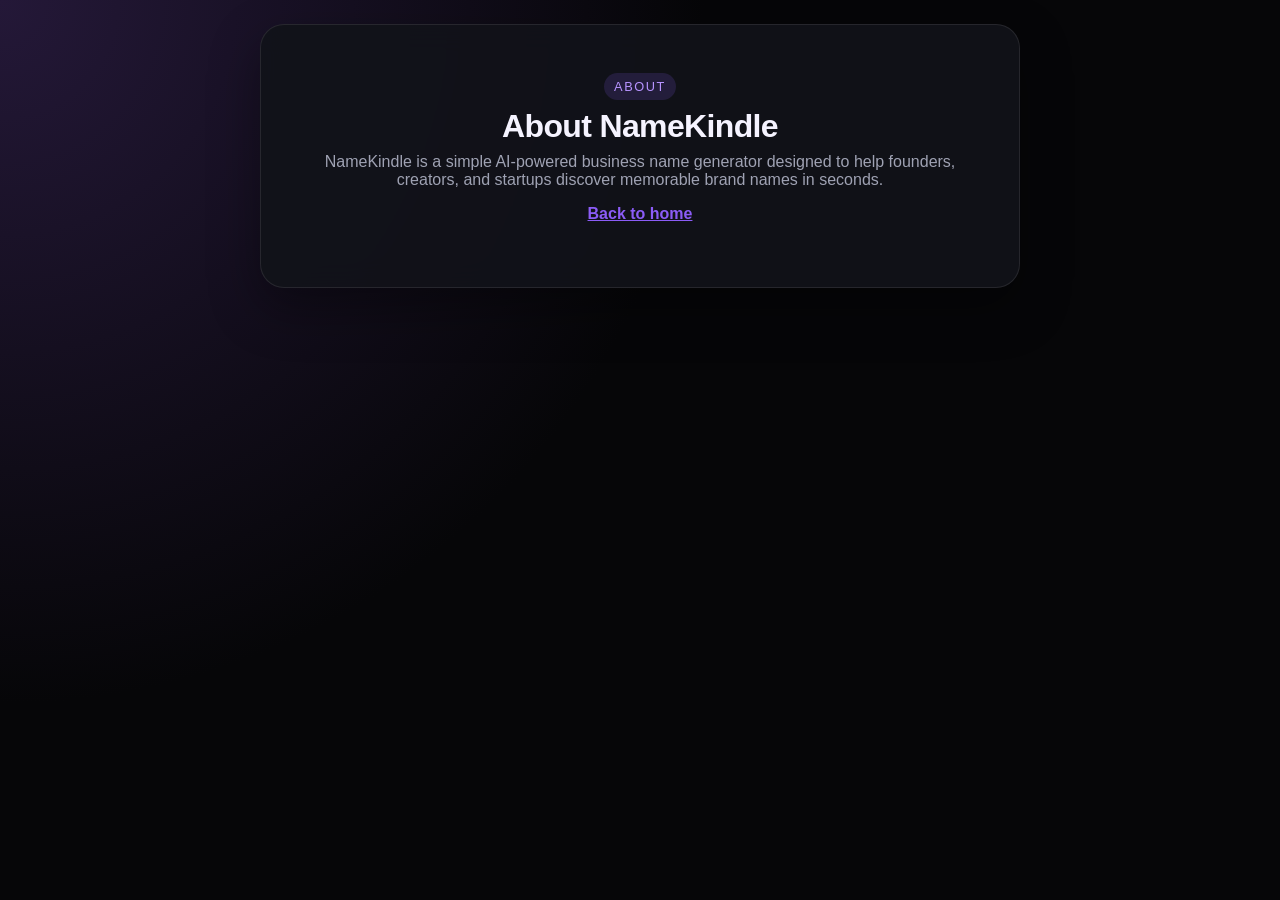
<file: about.html>
<!DOCTYPE html>
<html lang="en">
<head>
    <meta charset="UTF-8">
    <meta name="viewport" content="width=device-width, initial-scale=1.0">
    <meta name="description" content="Learn how NameKindle helps founders, creators, and startups generate memorable business names quickly with AI.">
    <meta property="og:title" content="About NameKindle | AI Business Name Generator">
    <meta property="og:description" content="Learn how NameKindle helps founders, creators, and startups generate memorable business names quickly with AI.">
    <meta property="og:image" content="https://namekindle.com/favicon.svg">
    <meta property="og:type" content="website">
    <meta property="og:url" content="https://namekindle.com/about.html">
    <meta name="twitter:card" content="summary_large_image">
    <meta name="twitter:title" content="About NameKindle | AI Business Name Generator">
    <meta name="twitter:description" content="Learn how NameKindle helps founders, creators, and startups generate memorable business names quickly with AI.">
    <meta name="twitter:image" content="https://namekindle.com/favicon.svg">
    <link rel="canonical" href="https://namekindle.com/about.html">
    <title>About NameKindle | AI Business Name Generator</title>
    <link rel="stylesheet" href="style.css">
</head>
<body>
    <div class="app-shell" style="text-align:center; padding:48px 32px;">
        <p class="eyebrow">About</p>
        <h1>About NameKindle</h1>
        <p class="subtitle">NameKindle is a simple AI-powered business name generator designed to help founders, creators, and startups discover memorable brand names in seconds.</p>
        <p><a href="index.html" style="color:#8b5cf6; font-weight:600;">Back to home</a></p>
    </div>
</body>
</html>
</file>
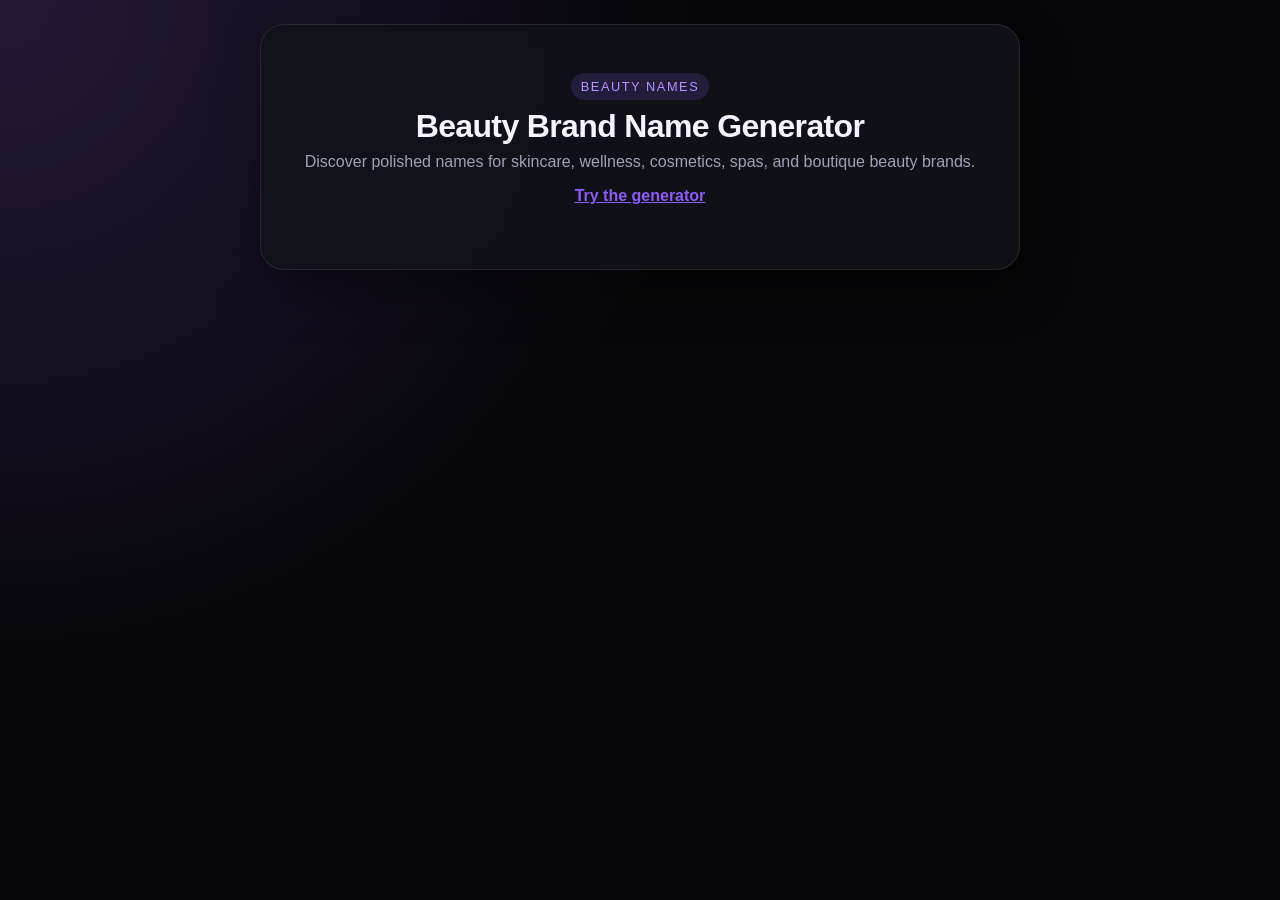
<file: beauty-brand-name-generator.html>
<!DOCTYPE html>
<html lang="en">
<head>
    <meta charset="UTF-8">
    <meta name="viewport" content="width=device-width, initial-scale=1.0">
    <meta name="description" content="Generate elegant beauty and wellness brand names with NameKindle for skincare, cosmetics, salons, and self-care companies.">
    <meta property="og:title" content="Beauty Brand Name Generator | NameKindle">
    <meta property="og:description" content="Generate elegant beauty and wellness brand names with NameKindle for skincare, cosmetics, salons, and self-care companies.">
    <meta property="og:image" content="https://namekindle.com/favicon.svg">
    <meta property="og:type" content="website">
    <meta property="og:url" content="https://namekindle.com/beauty-brand-name-generator.html">
    <meta name="twitter:card" content="summary_large_image">
    <meta name="twitter:title" content="Beauty Brand Name Generator | NameKindle">
    <meta name="twitter:description" content="Generate elegant beauty and wellness brand names with NameKindle for skincare, cosmetics, salons, and self-care companies.">
    <meta name="twitter:image" content="https://namekindle.com/favicon.svg">
    <link rel="canonical" href="https://namekindle.com/beauty-brand-name-generator.html">
    <title>Beauty Brand Name Generator | NameKindle</title>
    <link rel="stylesheet" href="style.css">
</head>
<body>
    <div class="app-shell" style="text-align:center; padding:48px 32px;">
        <p class="eyebrow">Beauty names</p>
        <h1>Beauty Brand Name Generator</h1>
        <p class="subtitle">Discover polished names for skincare, wellness, cosmetics, spas, and boutique beauty brands.</p>
        <p><a href="index.html" style="color:#8b5cf6; font-weight:600;">Try the generator</a></p>
    </div>
</body>
</html>
</file>
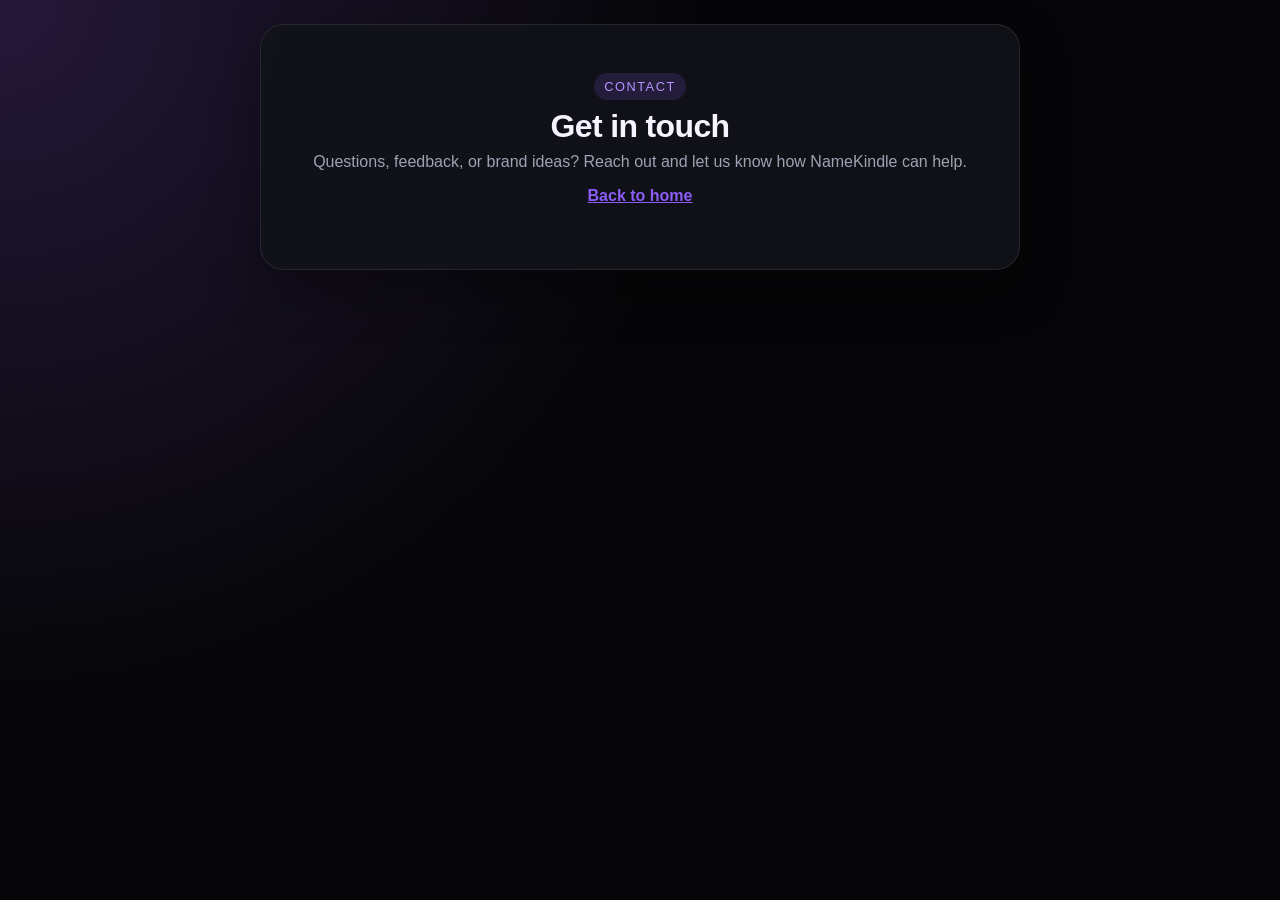
<file: contact.html>
<!DOCTYPE html>
<html lang="en">
<head>
    <meta charset="UTF-8">
    <meta name="viewport" content="width=device-width, initial-scale=1.0">
    <meta name="description" content="Contact NameKindle for questions, feedback, and ideas related to AI-powered business name generation.">
    <meta property="og:title" content="Contact NameKindle">
    <meta property="og:description" content="Contact NameKindle for questions, feedback, and ideas related to AI-powered business name generation.">
    <meta property="og:image" content="https://namekindle.com/favicon.svg">
    <meta property="og:type" content="website">
    <meta property="og:url" content="https://namekindle.com/contact.html">
    <meta name="twitter:card" content="summary_large_image">
    <meta name="twitter:title" content="Contact NameKindle">
    <meta name="twitter:description" content="Contact NameKindle for questions, feedback, and ideas related to AI-powered business name generation.">
    <meta name="twitter:image" content="https://namekindle.com/favicon.svg">
    <link rel="canonical" href="https://namekindle.com/contact.html">
    <title>Contact | NameKindle</title>
    <link rel="stylesheet" href="style.css">
</head>
<body>
    <div class="app-shell" style="text-align:center; padding:48px 32px;">
        <p class="eyebrow">Contact</p>
        <h1>Get in touch</h1>
        <p class="subtitle">Questions, feedback, or brand ideas? Reach out and let us know how NameKindle can help.</p>
        <p><a href="index.html" style="color:#8b5cf6; font-weight:600;">Back to home</a></p>
    </div>
</body>
</html>
</file>
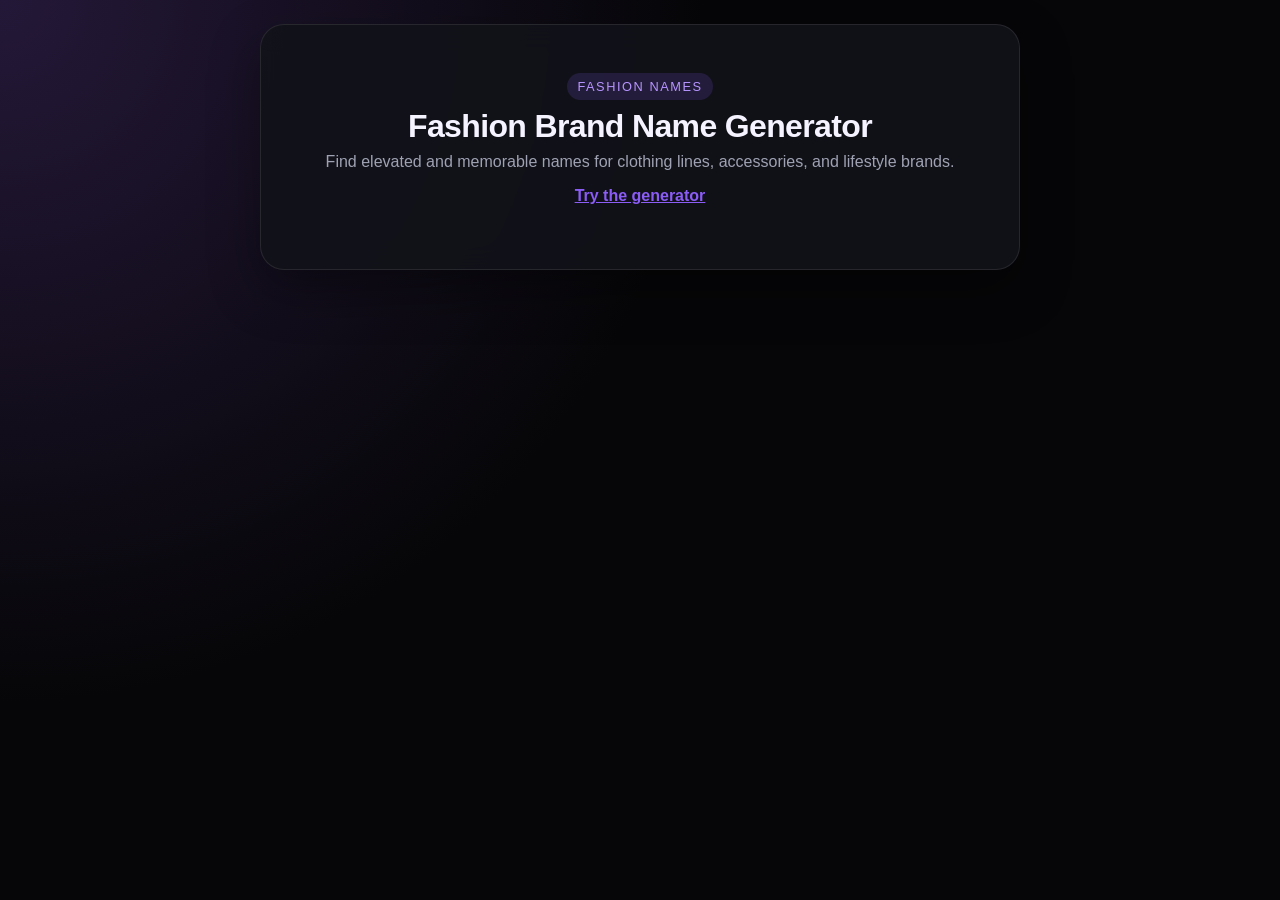
<file: fashion-brand-name-generator.html>
<!DOCTYPE html>
<html lang="en">
<head>
    <meta charset="UTF-8">
    <meta name="viewport" content="width=device-width, initial-scale=1.0">
    <meta name="description" content="Generate stylish fashion brand names for apparel, accessories, boutiques, and lifestyle labels with NameKindle.">
    <meta property="og:title" content="Fashion Brand Name Generator | NameKindle">
    <meta property="og:description" content="Generate stylish fashion brand names for apparel, accessories, boutiques, and lifestyle labels with NameKindle.">
    <meta property="og:image" content="https://namekindle.com/favicon.svg">
    <meta property="og:type" content="website">
    <meta property="og:url" content="https://namekindle.com/fashion-brand-name-generator.html">
    <meta name="twitter:card" content="summary_large_image">
    <meta name="twitter:title" content="Fashion Brand Name Generator | NameKindle">
    <meta name="twitter:description" content="Generate stylish fashion brand names for apparel, accessories, boutiques, and lifestyle labels with NameKindle.">
    <meta name="twitter:image" content="https://namekindle.com/favicon.svg">
    <link rel="canonical" href="https://namekindle.com/fashion-brand-name-generator.html">
    <title>Fashion Brand Name Generator | NameKindle</title>
    <link rel="stylesheet" href="style.css">
</head>
<body>
    <div class="app-shell" style="text-align:center; padding:48px 32px;">
        <p class="eyebrow">Fashion names</p>
        <h1>Fashion Brand Name Generator</h1>
        <p class="subtitle">Find elevated and memorable names for clothing lines, accessories, and lifestyle brands.</p>
        <p><a href="index.html" style="color:#8b5cf6; font-weight:600;">Try the generator</a></p>
    </div>
</body>
</html>
</file>
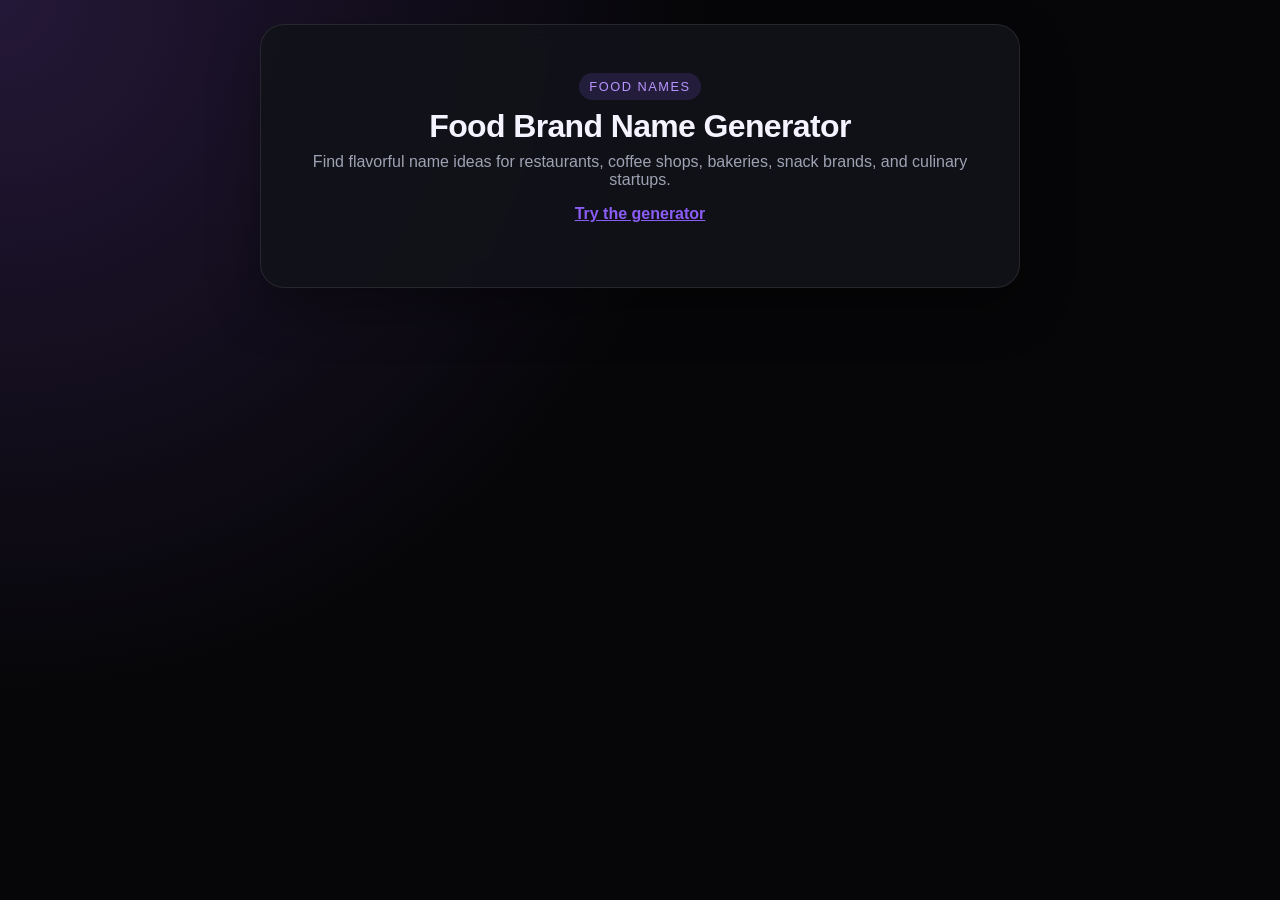
<file: food-brand-name-generator.html>
<!DOCTYPE html>
<html lang="en">
<head>
    <meta charset="UTF-8">
    <meta name="viewport" content="width=device-width, initial-scale=1.0">
    <meta name="description" content="Create warm, memorable food brand names for cafes, bakeries, restaurants, and packaged products with NameKindle.">
    <meta property="og:title" content="Food Brand Name Generator | NameKindle">
    <meta property="og:description" content="Create warm, memorable food brand names for cafes, bakeries, restaurants, and packaged products with NameKindle.">
    <meta property="og:image" content="https://namekindle.com/favicon.svg">
    <meta property="og:type" content="website">
    <meta property="og:url" content="https://namekindle.com/food-brand-name-generator.html">
    <meta name="twitter:card" content="summary_large_image">
    <meta name="twitter:title" content="Food Brand Name Generator | NameKindle">
    <meta name="twitter:description" content="Create warm, memorable food brand names for cafes, bakeries, restaurants, and packaged products with NameKindle.">
    <meta name="twitter:image" content="https://namekindle.com/favicon.svg">
    <link rel="canonical" href="https://namekindle.com/food-brand-name-generator.html">
    <title>Food Brand Name Generator | NameKindle</title>
    <link rel="stylesheet" href="style.css">
</head>
<body>
    <div class="app-shell" style="text-align:center; padding:48px 32px;">
        <p class="eyebrow">Food names</p>
        <h1>Food Brand Name Generator</h1>
        <p class="subtitle">Find flavorful name ideas for restaurants, coffee shops, bakeries, snack brands, and culinary startups.</p>
        <p><a href="index.html" style="color:#8b5cf6; font-weight:600;">Try the generator</a></p>
    </div>
</body>
</html>
</file>
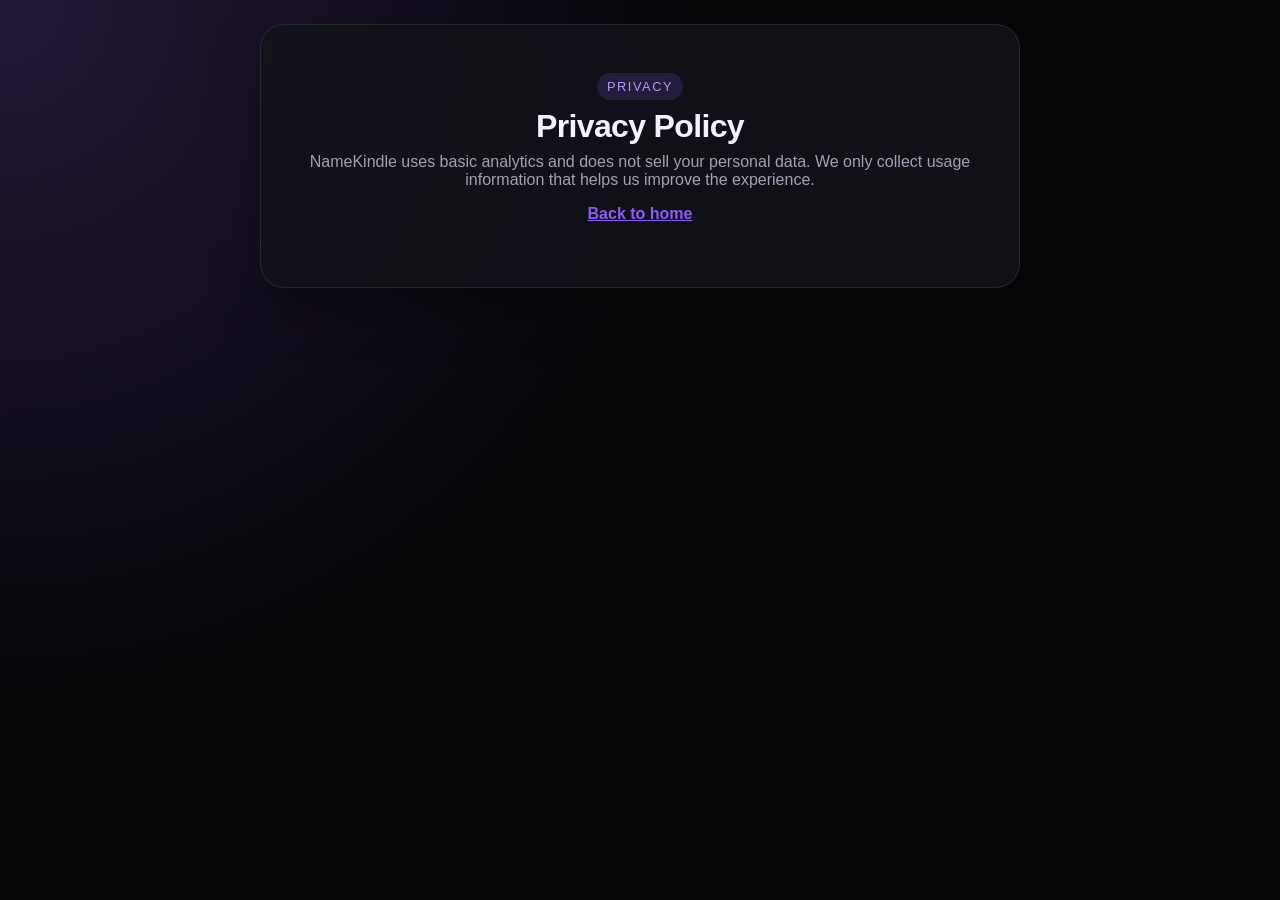
<file: privacy-policy.html>
<!DOCTYPE html>
<html lang="en">
<head>
    <meta charset="UTF-8">
    <meta name="viewport" content="width=device-width, initial-scale=1.0">
    <meta name="description" content="Read the privacy policy for NameKindle, including information about analytics, data handling, and your privacy choices.">
    <meta property="og:title" content="Privacy Policy | NameKindle">
    <meta property="og:description" content="Read the privacy policy for NameKindle, including information about analytics, data handling, and your privacy choices.">
    <meta property="og:image" content="https://namekindle.com/favicon.svg">
    <meta property="og:type" content="website">
    <meta property="og:url" content="https://namekindle.com/privacy-policy.html">
    <meta name="twitter:card" content="summary_large_image">
    <meta name="twitter:title" content="Privacy Policy | NameKindle">
    <meta name="twitter:description" content="Read the privacy policy for NameKindle, including information about analytics, data handling, and your privacy choices.">
    <meta name="twitter:image" content="https://namekindle.com/favicon.svg">
    <link rel="canonical" href="https://namekindle.com/privacy-policy.html">
    <title>Privacy Policy | NameKindle</title>
    <link rel="stylesheet" href="style.css">
</head>
<body>
    <div class="app-shell" style="text-align:center; padding:48px 32px;">
        <p class="eyebrow">Privacy</p>
        <h1>Privacy Policy</h1>
        <p class="subtitle">NameKindle uses basic analytics and does not sell your personal data. We only collect usage information that helps us improve the experience.</p>
        <p><a href="index.html" style="color:#8b5cf6; font-weight:600;">Back to home</a></p>
    </div>
</body>
</html>
</file>
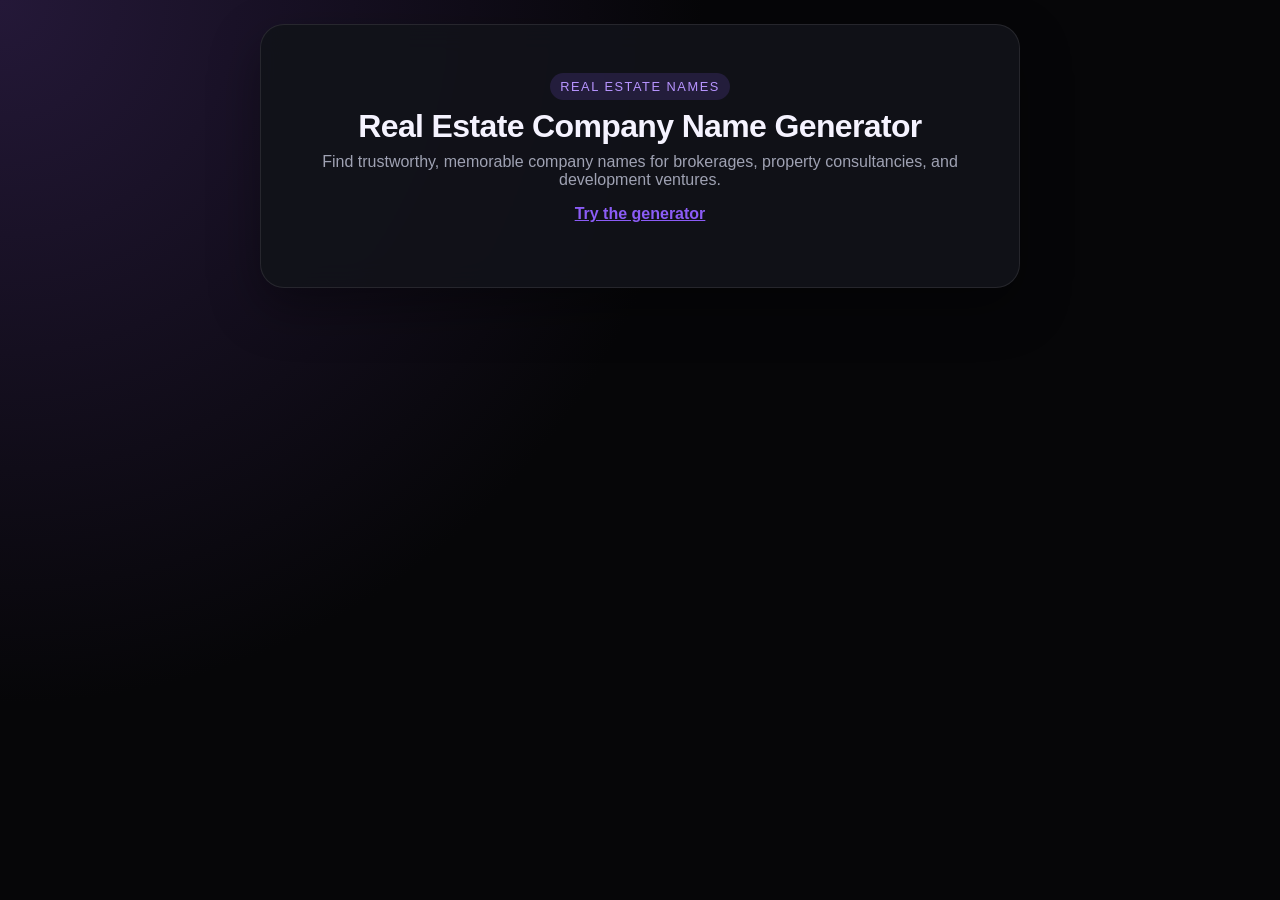
<file: real-estate-company-name-generator.html>
<!DOCTYPE html>
<html lang="en">
<head>
    <meta charset="UTF-8">
    <meta name="viewport" content="width=device-width, initial-scale=1.0">
    <meta name="description" content="Generate polished real estate company names for brokerages, property firms, and development businesses with NameKindle.">
    <meta property="og:title" content="Real Estate Company Name Generator | NameKindle">
    <meta property="og:description" content="Generate polished real estate company names for brokerages, property firms, and development businesses with NameKindle.">
    <meta property="og:image" content="https://namekindle.com/favicon.svg">
    <meta property="og:type" content="website">
    <meta property="og:url" content="https://namekindle.com/real-estate-company-name-generator.html">
    <meta name="twitter:card" content="summary_large_image">
    <meta name="twitter:title" content="Real Estate Company Name Generator | NameKindle">
    <meta name="twitter:description" content="Generate polished real estate company names for brokerages, property firms, and development businesses with NameKindle.">
    <meta name="twitter:image" content="https://namekindle.com/favicon.svg">
    <link rel="canonical" href="https://namekindle.com/real-estate-company-name-generator.html">
    <title>Real Estate Company Name Generator | NameKindle</title>
    <link rel="stylesheet" href="style.css">
</head>
<body>
    <div class="app-shell" style="text-align:center; padding:48px 32px;">
        <p class="eyebrow">Real estate names</p>
        <h1>Real Estate Company Name Generator</h1>
        <p class="subtitle">Find trustworthy, memorable company names for brokerages, property consultancies, and development ventures.</p>
        <p><a href="index.html" style="color:#8b5cf6; font-weight:600;">Try the generator</a></p>
    </div>
</body>
</html>
</file>
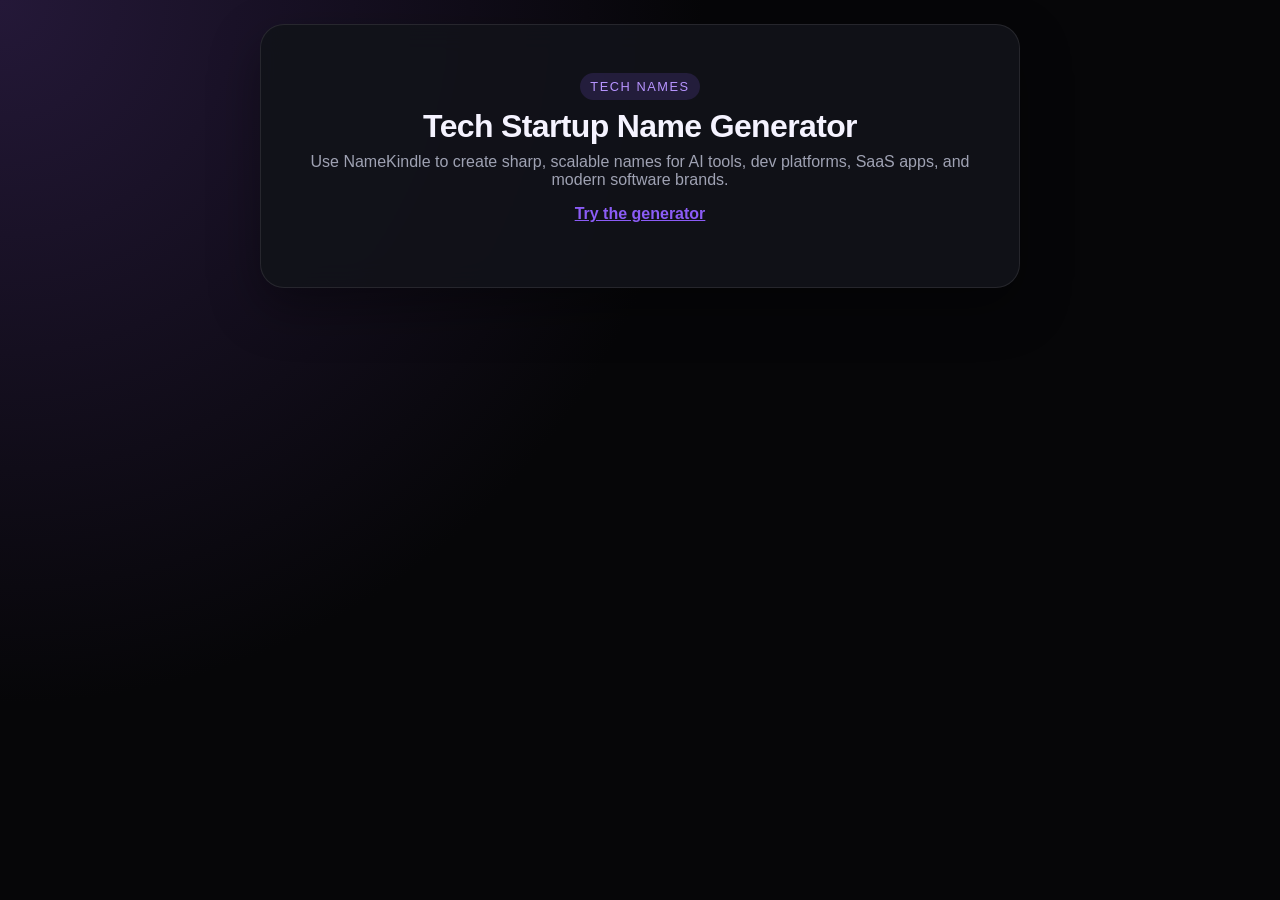
<file: tech-startup-name-generator.html>
<!DOCTYPE html>
<html lang="en">
<head>
    <meta charset="UTF-8">
    <meta name="viewport" content="width=device-width, initial-scale=1.0">
    <meta name="description" content="Generate memorable tech startup names with NameKindle and discover brandable ideas for software, AI, and SaaS companies.">
    <meta property="og:title" content="Tech Startup Name Generator | NameKindle">
    <meta property="og:description" content="Generate memorable tech startup names with NameKindle and discover brandable ideas for software, AI, and SaaS companies.">
    <meta property="og:image" content="https://namekindle.com/favicon.svg">
    <meta property="og:type" content="website">
    <meta property="og:url" content="https://namekindle.com/tech-startup-name-generator.html">
    <meta name="twitter:card" content="summary_large_image">
    <meta name="twitter:title" content="Tech Startup Name Generator | NameKindle">
    <meta name="twitter:description" content="Generate memorable tech startup names with NameKindle and discover brandable ideas for software, AI, and SaaS companies.">
    <meta name="twitter:image" content="https://namekindle.com/favicon.svg">
    <link rel="canonical" href="https://namekindle.com/tech-startup-name-generator.html">
    <title>Tech Startup Name Generator | NameKindle</title>
    <link rel="stylesheet" href="style.css">
</head>
<body>
    <div class="app-shell" style="text-align:center; padding:48px 32px;">
        <p class="eyebrow">Tech names</p>
        <h1>Tech Startup Name Generator</h1>
        <p class="subtitle">Use NameKindle to create sharp, scalable names for AI tools, dev platforms, SaaS apps, and modern software brands.</p>
        <p><a href="index.html" style="color:#8b5cf6; font-weight:600;">Try the generator</a></p>
    </div>
</body>
</html>
</file>
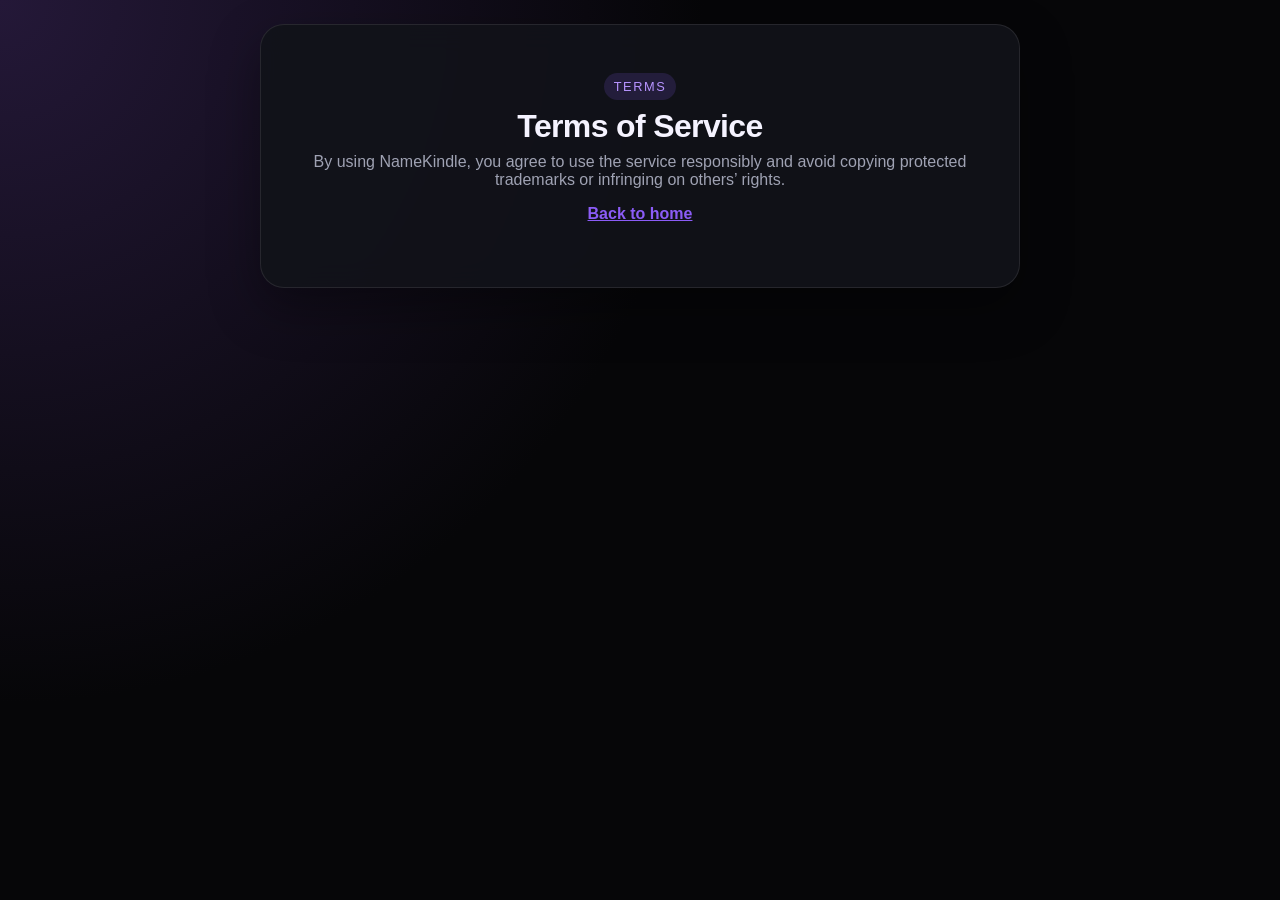
<file: terms-of-service.html>
<!DOCTYPE html>
<html lang="en">
<head>
    <meta charset="UTF-8">
    <meta name="viewport" content="width=device-width, initial-scale=1.0">
    <meta name="description" content="Read the terms of service for NameKindle and understand acceptable use of the AI business name generator.">
    <meta property="og:title" content="Terms of Service | NameKindle">
    <meta property="og:description" content="Read the terms of service for NameKindle and understand acceptable use of the AI business name generator.">
    <meta property="og:image" content="https://namekindle.com/favicon.svg">
    <meta property="og:type" content="website">
    <meta property="og:url" content="https://namekindle.com/terms-of-service.html">
    <meta name="twitter:card" content="summary_large_image">
    <meta name="twitter:title" content="Terms of Service | NameKindle">
    <meta name="twitter:description" content="Read the terms of service for NameKindle and understand acceptable use of the AI business name generator.">
    <meta name="twitter:image" content="https://namekindle.com/favicon.svg">
    <link rel="canonical" href="https://namekindle.com/terms-of-service.html">
    <title>Terms of Service | NameKindle</title>
    <link rel="stylesheet" href="style.css">
</head>
<body>
    <div class="app-shell" style="text-align:center; padding:48px 32px;">
        <p class="eyebrow">Terms</p>
        <h1>Terms of Service</h1>
        <p class="subtitle">By using NameKindle, you agree to use the service responsibly and avoid copying protected trademarks or infringing on others’ rights.</p>
        <p><a href="index.html" style="color:#8b5cf6; font-weight:600;">Back to home</a></p>
    </div>
</body>
</html>
</file>
<file: style.css>
:root {
    --bg: #060608;
    --panel: #12131a;
    --panel-2: #1a1d27;
    --text: #f5f3ff;
    --muted: #9fa2b3;
    --accent: #8b5cf6;
    --accent-2: #b794ff;
    --border: rgba(255, 255, 255, 0.09);
}

* {
    box-sizing: border-box;
}

body {
    margin: 0;
    min-height: 100vh;
    font-family: Inter, "Segoe UI", Roboto, Arial, sans-serif;
    background: radial-gradient(circle at top left, #241838 0%, var(--bg) 45%, #060608 100%);
    color: var(--text);
    display: flex;
    justify-content: center;
    align-items: flex-start;
    padding: 24px;
}

.app-shell {
    width: min(760px, 100%);
    background: rgba(18, 19, 26, 0.92);
    border: 1px solid var(--border);
    border-radius: 24px;
    padding: 32px;
    box-shadow: 0 20px 50px rgba(0, 0, 0, 0.35);
    backdrop-filter: blur(14px);
}

.sr-only {
    position: absolute;
    width: 1px;
    height: 1px;
    padding: 0;
    margin: -1px;
    overflow: hidden;
    clip: rect(0, 0, 0, 0);
    white-space: nowrap;
    border: 0;
}

.hero {
    text-align: center;
    margin-bottom: 24px;
}

.eyebrow {
    display: inline-block;
    margin: 0 0 8px;
    padding: 6px 10px;
    border-radius: 999px;
    background: rgba(139, 92, 246, 0.16);
    color: var(--accent-2);
    font-size: 0.8rem;
    letter-spacing: 0.12em;
    text-transform: uppercase;
}

h1 {
    margin: 0 0 8px;
    font-size: 2rem;
    font-weight: 700;
    letter-spacing: -0.02em;
}

.subtitle {
    margin: 0;
    color: var(--muted);
    font-size: 1rem;
}

.input-panel {
    display: flex;
    gap: 12px;
    margin: 24px 0 28px;
}

.field-group {
    flex: 1;
}

.field-group--compact {
    flex: 0 0 220px;
}

input,
select {
    width: 100%;
    padding: 14px 16px;
    font-size: 16px;
    border: 1px solid var(--border);
    border-radius: 12px;
    background: var(--panel-2);
    color: var(--text);
    outline: none;
}

input:focus,
select:focus {
    border-color: var(--accent);
    box-shadow: 0 0 0 3px rgba(139, 92, 246, 0.22);
}

select {
    appearance: none;
    background-image: linear-gradient(45deg, transparent 50%, var(--accent-2) 50%), linear-gradient(135deg, var(--accent-2) 50%, transparent 50%);
    background-position: calc(100% - 20px) calc(50% - 3px), calc(100% - 14px) calc(50% - 3px);
    background-size: 6px 6px, 6px 6px;
    background-repeat: no-repeat;
    color: var(--text);
}

button {
    padding: 14px 18px;
    font-size: 16px;
    font-weight: 600;
    cursor: pointer;
    border: none;
    border-radius: 12px;
    color: white;
    background: linear-gradient(135deg, var(--accent), #6d28d9);
    box-shadow: 0 10px 24px rgba(109, 40, 217, 0.28);
    transition: transform 0.18s ease, box-shadow 0.18s ease;
}

button:hover {
    transform: translateY(-1px);
    box-shadow: 0 12px 28px rgba(109, 40, 217, 0.34);
}

button:disabled {
    opacity: 0.8;
    cursor: wait;
    transform: none;
    box-shadow: none;
}

h2 {
    margin: 0 0 16px;
    font-size: 1.1rem;
    color: var(--accent-2);
}

#results {
    display: grid;
    gap: 12px;
    margin-top: 8px;
    max-height: 420px;
    overflow-y: auto;
    padding-right: 6px;
}

#results::-webkit-scrollbar {
    width: 6px;
}

#results::-webkit-scrollbar-thumb {
    background: rgba(139, 92, 246, 0.35);
    border-radius: 999px;
}

.empty-state,
.loading-state {
    padding: 20px;
    border-radius: 14px;
    border: 1px dashed var(--border);
    background: rgba(255, 255, 255, 0.03);
    color: var(--muted);
    text-align: center;
}

.empty-state h3,
.loading-state span:first-child {
    color: var(--accent-2);
}

.spinner {
    display: inline-block;
    width: 14px;
    height: 14px;
    border: 2px solid rgba(255, 255, 255, 0.2);
    border-top-color: var(--accent-2);
    border-radius: 50%;
    margin-right: 8px;
    animation: spin 0.8s linear infinite;
    vertical-align: text-bottom;
}

.name {
    background: linear-gradient(135deg, var(--panel-2), #131722);
    border: 1px solid var(--border);
    padding: 16px 18px;
    border-radius: 14px;
    display: flex;
    justify-content: space-between;
    align-items: center;
    gap: 12px;
    animation: fadeUp 0.45s ease both;
    transition: transform 0.2s ease, border-color 0.2s ease, box-shadow 0.2s ease;
}

.name:hover {
    transform: translateY(-2px);
    border-color: rgba(139, 92, 246, 0.34);
    box-shadow: 0 10px 24px rgba(0, 0, 0, 0.22);
}

.name strong {
    font-size: 1rem;
    color: var(--text);
}

.name-actions {
    display: flex;
    align-items: center;
    gap: 8px;
}

.name button,
.secondary-button {
    width: auto;
    padding: 8px 14px;
    font-size: 0.95rem;
    background: rgba(139, 92, 246, 0.16);
    color: var(--accent-2);
    box-shadow: none;
    border: 1px solid rgba(139, 92, 246, 0.22);
}

.name button:hover,
.secondary-button:hover {
    background: rgba(139, 92, 246, 0.24);
}

.icon-button {
    min-width: 38px;
    padding: 8px;
    font-size: 1rem;
}

.icon-button.is-favorite {
    background: rgba(255, 107, 107, 0.18);
    color: #ff7b7b;
    border-color: rgba(255, 107, 107, 0.28);
}

.actions-row {
    display: flex;
    justify-content: flex-end;
    margin-bottom: 16px;
}

.secondary-button {
    background: rgba(255, 255, 255, 0.05);
    color: var(--text);
    border-color: var(--border);
}

@keyframes fadeUp {
    from {
        opacity: 0;
        transform: translateY(8px);
    }
    to {
        opacity: 1;
        transform: translateY(0);
    }
}

@keyframes spin {
    to {
        transform: rotate(360deg);
    }
}

.toast {
    position: fixed;
    right: 20px;
    bottom: 20px;
    padding: 12px 14px;
    border-radius: 999px;
    background: rgba(18, 19, 26, 0.95);
    color: var(--text);
    border: 1px solid rgba(139, 92, 246, 0.25);
    box-shadow: 0 10px 24px rgba(0, 0, 0, 0.25);
    opacity: 0;
    transform: translateY(8px);
    pointer-events: none;
    transition: opacity 0.2s ease, transform 0.2s ease;
}

.toast.show {
    opacity: 1;
    transform: translateY(0);
}

.examples {
    margin-top: 24px;
    color: var(--muted);
    text-align: center;
    line-height: 1.7;
}

.examples strong {
    color: var(--accent-2);
}

.about-section {
    margin: 24px 0 28px;
    padding: 18px 20px;
    border: 1px solid var(--border);
    border-radius: 16px;
    background: rgba(255, 255, 255, 0.03);
}

.link-grid {
    margin: 0 0 28px;
}

.link-card-list {
    display: grid;
    gap: 10px;
}

.link-card {
    display: block;
    padding: 12px 14px;
    border-radius: 12px;
    border: 1px solid var(--border);
    background: rgba(255, 255, 255, 0.03);
    color: var(--accent-2);
    text-decoration: none;
    transition: border-color 0.2s ease, transform 0.2s ease;
}

.link-card:hover {
    border-color: rgba(139, 92, 246, 0.35);
    transform: translateY(-1px);
}

.about-section h2 {
    margin: 0 0 8px;
}

.about-section p {
    margin: 0;
    color: var(--muted);
    line-height: 1.7;
}

.results-header {
    display: flex;
    justify-content: space-between;
    align-items: center;
    gap: 12px;
    margin-bottom: 8px;
}

.results-summary {
    margin: 0 0 12px;
    color: var(--muted);
    font-size: 0.95rem;
}

.site-footer {
    margin-top: 24px;
    padding-top: 16px;
    border-top: 1px solid var(--border);
    display: flex;
    flex-wrap: wrap;
    justify-content: center;
    gap: 12px 18px;
}

.site-footer a {
    color: var(--muted);
    text-decoration: none;
    font-size: 0.95rem;
    transition: color 0.2s ease;
}

.site-footer a:hover {
    color: var(--accent-2);
}

@media (max-width: 640px) {
    body {
        padding: 16px;
    }

    .app-shell {
        padding: 24px 18px;
    }

    .hero {
        text-align: left;
    }

    .input-panel {
        flex-direction: column;
    }

    .field-group--compact {
        flex-basis: auto;
    }

    .name {
        flex-direction: column;
        align-items: flex-start;
    }

    .name-actions {
        width: 100%;
        justify-content: flex-start;
    }
}
</file>
